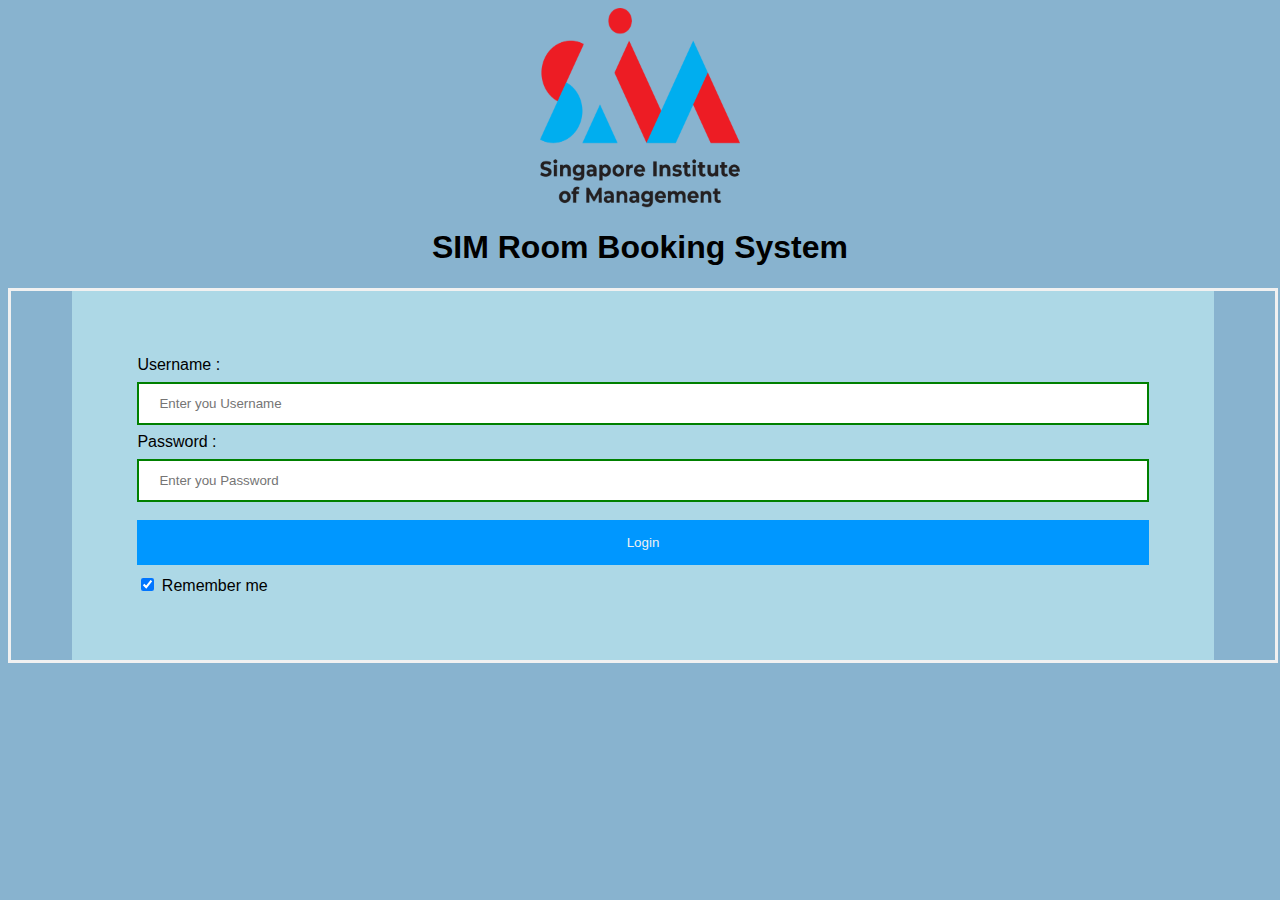
<file: index.html>
<!DOCTYPE html>   
<html>   
<head>  
    <link rel="stylesheet" href="style.css" >
    <script src="login.js"></script>

<meta name="viewport" content="width=device-width, initial-scale=1">  
<title> Room Booking System </title>  
<img src="SIM-logo.png" alt="NIL" width="200" height="200">
</head>    
<body>   
    <center> <h1> SIM Room Booking System </h1> </center>   
    <form>  
        <div class="container">   
            <label>Username : </label>   
            <input type="text" id ="username" placeholder="Enter you Username" name="username" required>  
            <label>Password : </label>   
            <input type="password" id = "password" placeholder="Enter you Password" name="password" required>  
          
            <button type ="button" onclick="getInfo()">Login</button>   
            <input type="checkbox" checked="unchecked" > Remember me
        </div> 
    </form>     

</body>     
</html>
</file>
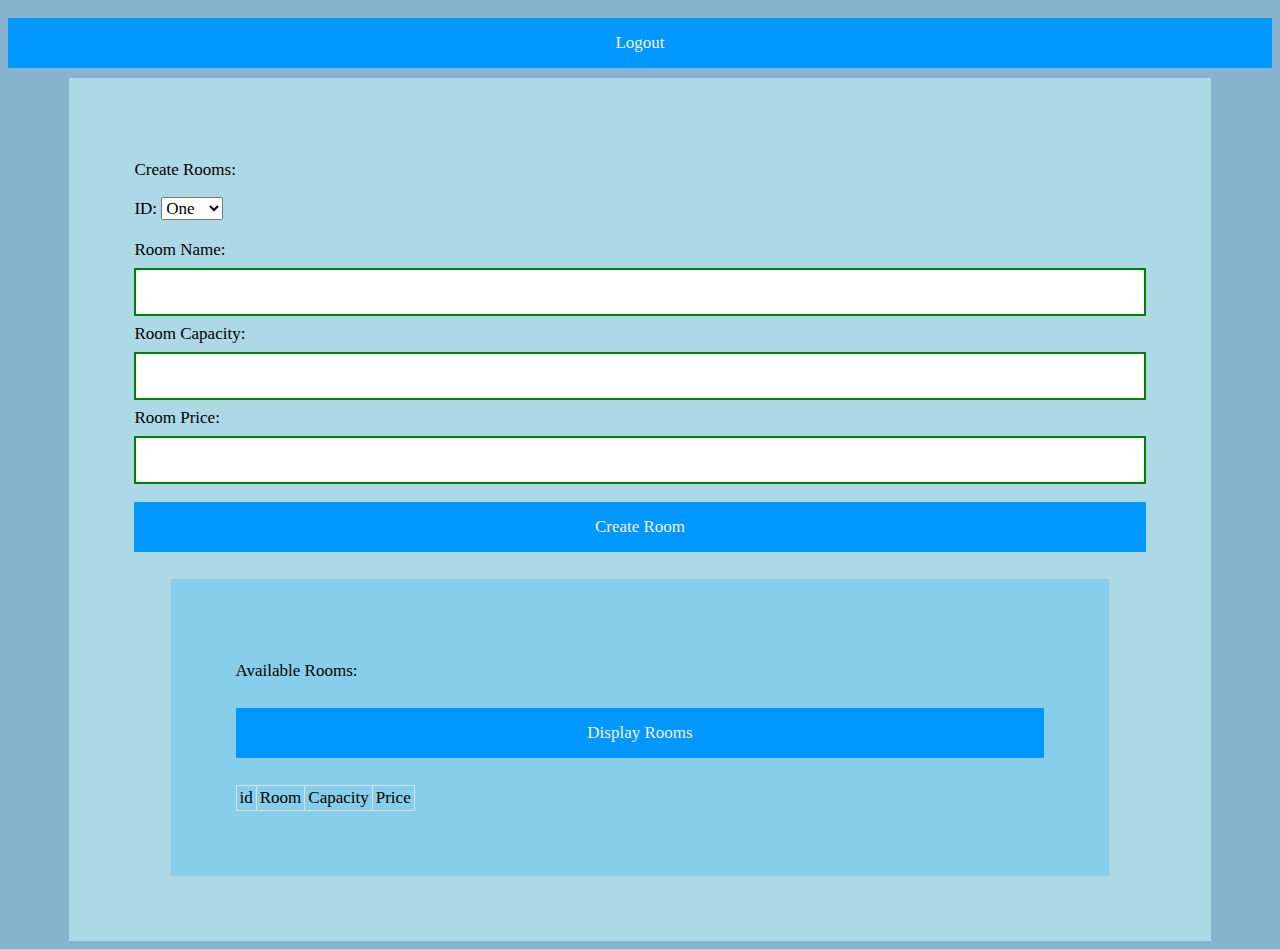
<file: staff.html>
<!DOCTYPE html>

<!--Ref to the css-->
<link rel="stylesheet" href="staffstyle.css">

<script src="https://ajax.googleapis.com/ajax/libs/jquery/3.5.1/jquery.min.js"></script>
<script src="https://maxcdn.bootstrapcdn.com/bootstrap/3.4.1/js/bootstrap.min.js"></script>
<link rel="stylesheet" href="https://cdnjs.cloudflare.com/ajax/libs/font-awesome/4.7.0/css/font-awesome.min.css" />
<html lang="en">

<head>
  <title>Staff</title>
</head>

<body>
  <!--Logout Button-->
  <button type="logout" onclick="logout()">Logout</button>

  <!--Create Meeting Room Sections-->
  <div id="Meeting Rooms">
    <div class="container">
      <div class="section-header">
        <h3>Create Rooms:</h3>
        <label>ID:<label>
            <select id="rid">
              <option value="1">One</option>
              <option value="2">Two</option>
              <option value="3">Three</option>
            </select>
            <br>
            <br>
            <label>Room Name:<label>
                <input id="roomname" type="text">
                <br>
                <label>Room Capacity:<label>
                    <input id="capacity" type="text">
                    <br>
                    <label>Room Price:<label>
                        <input id="price" type="text">
                        <br>
                        <!--on button click , store data in JavaScript object-->
                        <button id="jsonbtn">Create Room</button>
                        <p id="jsontext"></p>
                        <!--Display Meeting Room Sections-->
      </div>
      <script type="text/javascript">
      </script>
      <div class="container2">
        <div class="section-header">
          <h3>Available Rooms:</h3>
          <button id="displayRooms1">Display Rooms</button>
          <p id="show"></p>
          
          <!--Trying to make table-->
          <table id="displayroom">
            <thead>
              <tr>
                <td>id</td>
                <td>Room</td>
                <td>Capacity</td>
                <td>Price</td>
              </tr>
            </thead>
            <tbody>
            </tbody>
          </table>
          <script src="room.js"></script>
        </body>

<body>
</body>

</html>
</file>
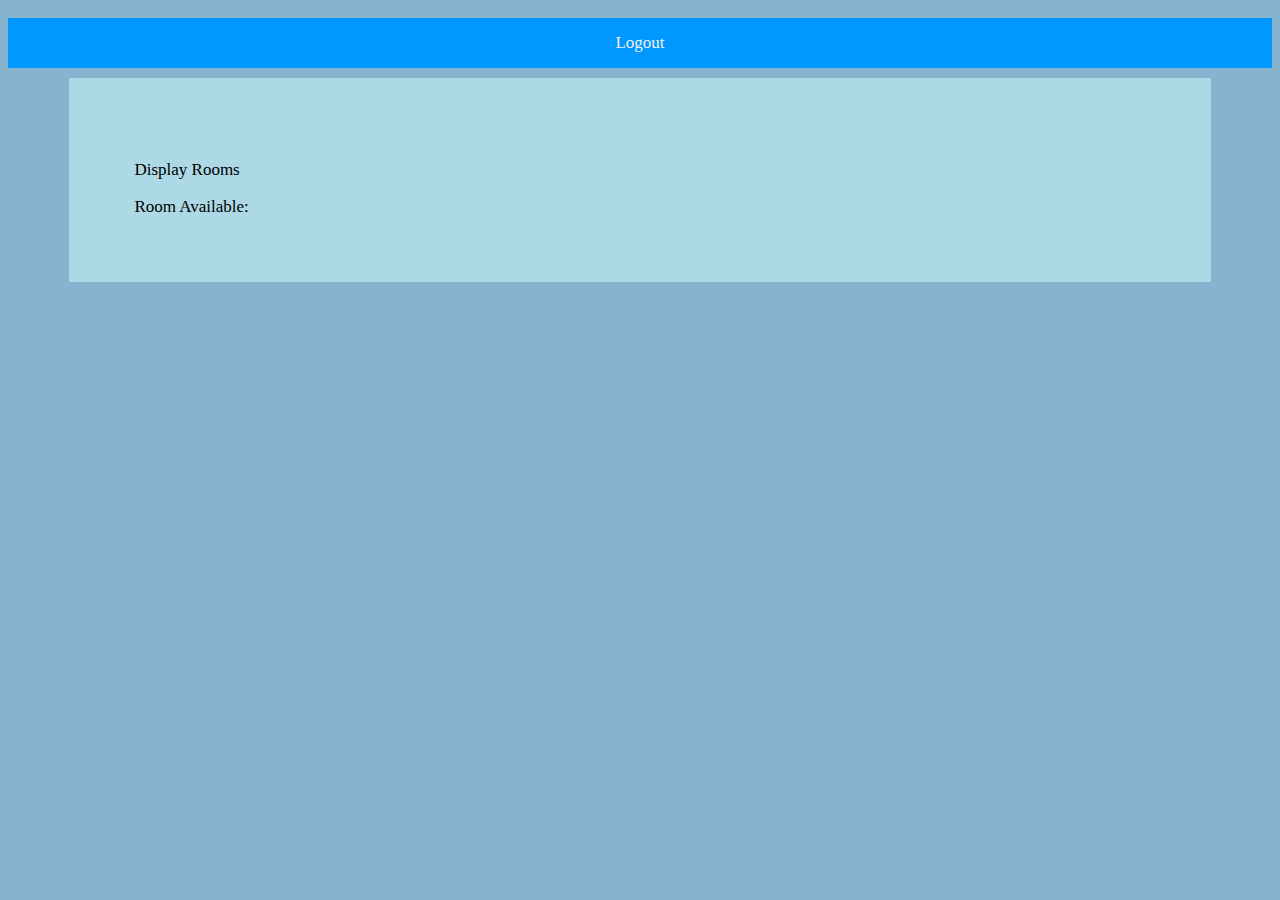
<file: student.html>
<!DOCTYPE html>

<link rel="stylesheet" href="staffstyle.css">

<html lang="en">
<head>
  <meta charset="UTF-8">
  <title>Student</title>
</head>
<body>
  

  <button type ="logout" onclick="logout()">Logout</button>  

  <div id="Meeting Rooms">
    <div class="container">
        <div class="section-header">
          <h3>Display Rooms</h3>
              <label>Room Available:<label>
           
              <script src="room.js"></script>

              <div id="listrooms"> 
        </div>
 
        </div>

       


</body>

  


</html>
</file>
<file: style.css>
Body 
    {  
    font-family: Calibri, Helvetica, sans-serif;  
    background-color: rgb(136, 179, 207);  
    }  
img 
    {
    display: block;
    margin-left: auto;
    margin-right: auto;
    }
button 
    {   
    background-color: rgb(0, 151, 255);   
    width: 100%;  
    color:#f1f1f1;    
    padding: 15px;   
    margin: 10px 0px;   
    border: none;   
    cursor: pointer;   
    }   

 form 
    {   
    border: 3px solid #f1f1f1; 
    width: 100%;
    margin-left: auto;
    margin-right: auto;
    }   
 input[type=text], input[type=password] 
    {   
    width: 100%;   
    margin: 8px 0;  
    padding: 12px 20px;   
    display: inline-block;   
    border: 2px solid green;   
    box-sizing: border-box;   
    }  
 button:hover 
    {   
    opacity: 0.7;   
    }   
  .cancelbtn 
    {   
    width: auto;   
    padding: 10px 18px;  
    margin: 10px 5px;  
    }   
        
 .container 
    {   
    padding: 65px;  
    width: 80%; 
    margin-left: auto;
    margin-right: auto;
    background-color: lightblue;  
    }
</file>
<file: staffstyle.css>
#mytable,td{
    border:1px solid blue;
}




 * { font:17px 'Segoe UI'; }
 table, th, td {
     border: solid 1px #ddd;
     border-collapse: collapse;
     padding: 2px 3px;
     text-align: center;
 }
 th {
     font-weight:bold;
 }



Body 
    {  
    font-family: Calibri, Helvetica, sans-serif;  
    background-color: rgb(136, 179, 207);  
    }  
img 
    {
    display: block;
    margin-left: auto;
    margin-right: auto;
    }
button 
    {   
    background-color: rgb(0, 151, 255);   
    width: 100%;  
    color: #f1f1f1;    
    padding: 15px;   
    margin: 10px 0px;   
    border: none;   
    cursor: pointer;   
    }   

 form 
    {   
    border: 3px solid #f1f1f1; 
    width: 100%;
    margin-left: auto;
    margin-right: auto;
    }   
 input[type=text], input[type=password] 
    {   
    width: 100%;   
    margin: 8px 0;  
    padding: 12px 20px;   
    display: inline-block;   
    border: 2px solid green;   
    box-sizing: border-box;   
    }  
 button:hover 
    {   
    opacity: 0.7;   
    }   
  .cancelbtn 
    {   
    width: auto;   
    padding: 10px 18px;  
    margin: 10px 5px;  
    }   
        
 .container 
    {   
    padding: 65px;  
    width: 80%; 
    margin-left: auto;
    margin-right: auto;
    background-color: lightblue;  
    }  


    .container2 
    {   
    padding: 65px;  
    width: 80%; 
    margin-left: auto;
    margin-right: auto;
    background-color: skyblue;  
    }
</file>
